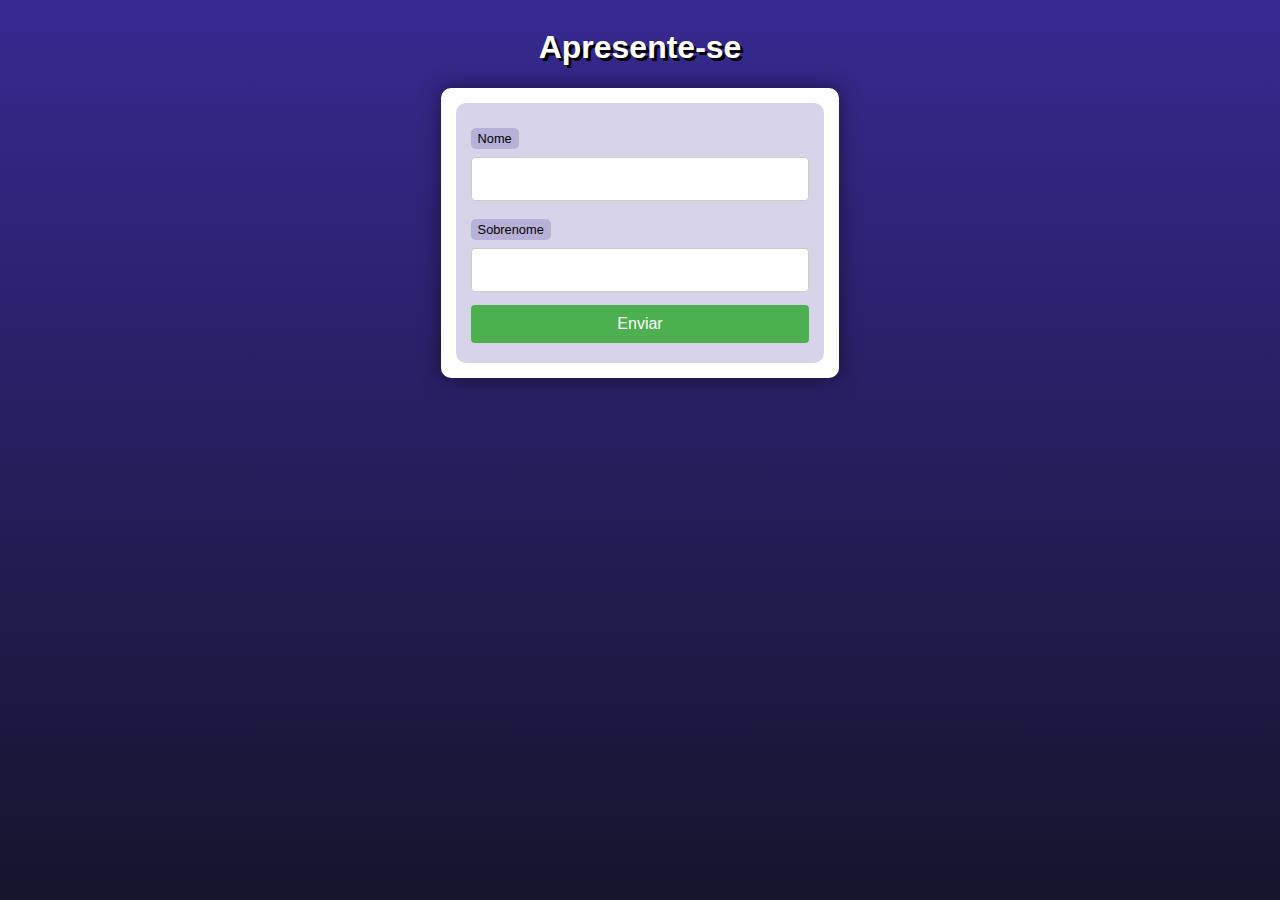
<file: ex004/index.html>
<!DOCTYPE html>
<html lang = "pt-br">
<head>
    <meta charset = "UTF-8">
    <meta name="viewport" content="width=device-width, initial-scale=1.0">
    <title>Interação com formulários</title>
    <link rel="stylesheet" href="style.css">
</head>
<header>
    <h1>Apresente-se</h1>
</header>
<section>
    <form action="cad.php" method="get">
        <label for="nome">Nome</label>
        <input type="text" name="nome" id="idnome">
        <label for="sobrenome">Sobrenome</label>
        <input type="text" name="sobrenome" id="idsobrenome">
        <input type="submit" value="Enviar">
    </form>
</section>


</body>
</html>
</file>
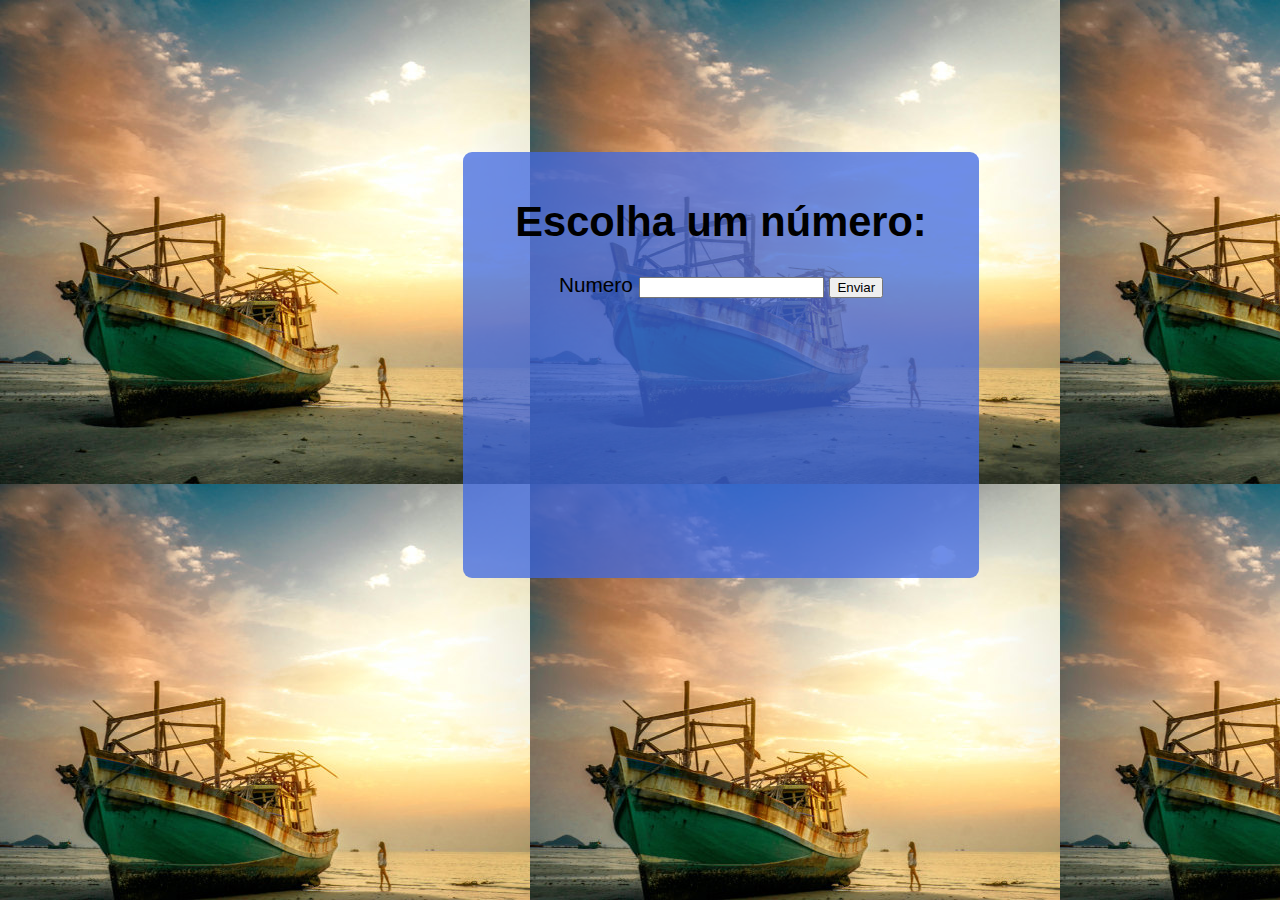
<file: desafios/des001/index.html>
<!DOCTYPE html>
<html lang="pt-br">
<head>
    <meta charset = "UTF-8">
    <meta name="viewport" contente="width=device-width, initial-scale=1.0 " >
    <title>Antecesor</title>
    <link rel="stylesheet" href="style.css">
</head>
<body>
    <main>
        <h1>Escolha um número:</h1>
        <form action="ant-sus.php" method="get">
            <label for="numero">Numero</label>
            <input type="number" name="numero" id="idnumero">
            <input type="submit" value="Enviar">
        </form>
    </main>
</body>
</html>
</file>
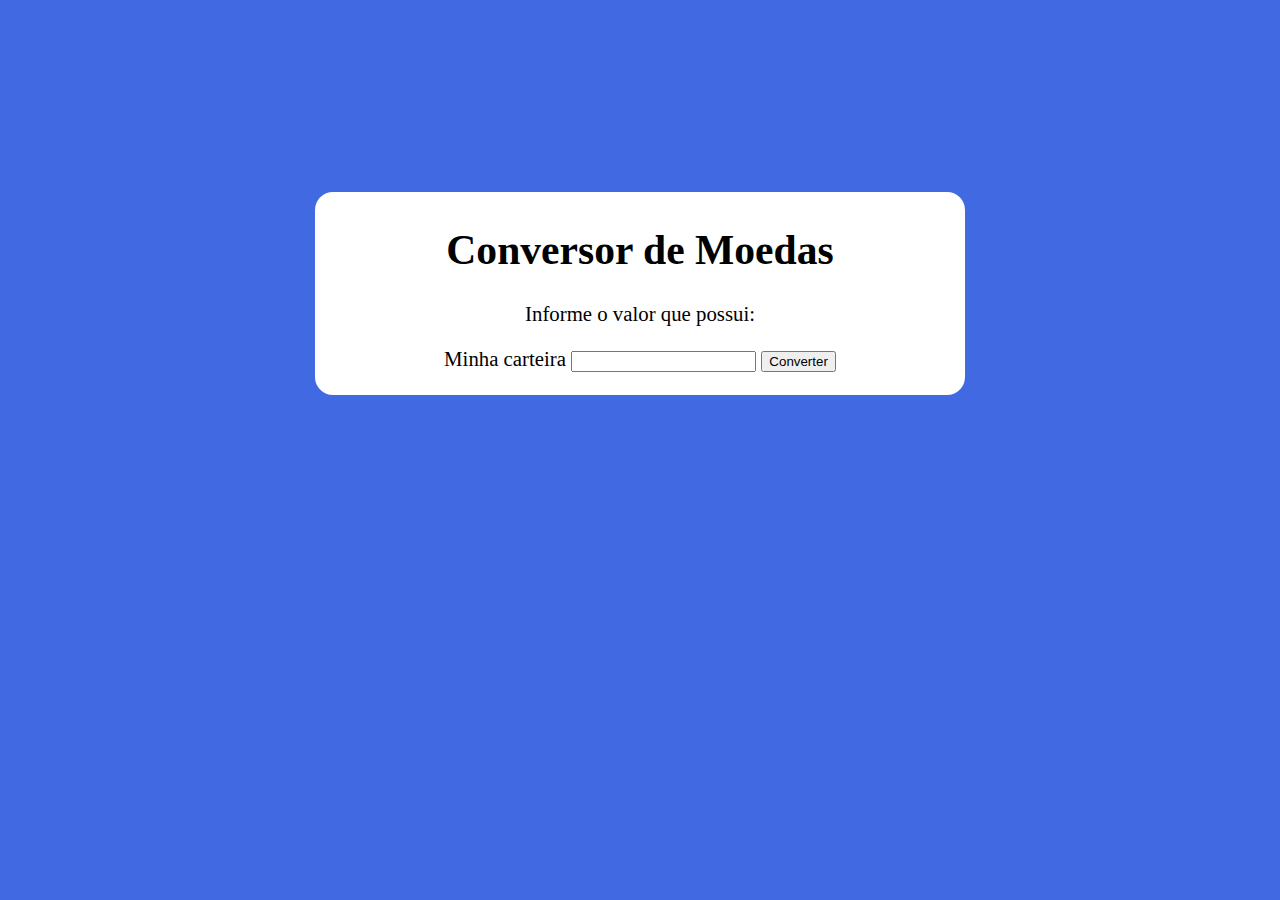
<file: desafios/des003-corrigido/index.html>
<!DOCTYPE html>
<html lan="pt-br">
    <head>
        <meta charset = "UTF-8">
        <meta name ="viewport" content="whidth=device-whith, initial-scale=1.0">
        <title>Conversor de moedas</title>
        <link rel="stylesheet" href="conver-estil/style.css">
    </head>

    <body>
        <main>
            <h1>Conversor de Moedas</h1>
            <p>Informe o valor que possui:</p>
            <form action="conversao.php" method="get">
                <label for="dinheiro">Minha carteira</label>
                <input type="number" name="dinheiro" id="iddinheiro" step="0.01">
                <input type="submit" value="Converter">
            </form>
        </main>
    </body>

</html>
</file>
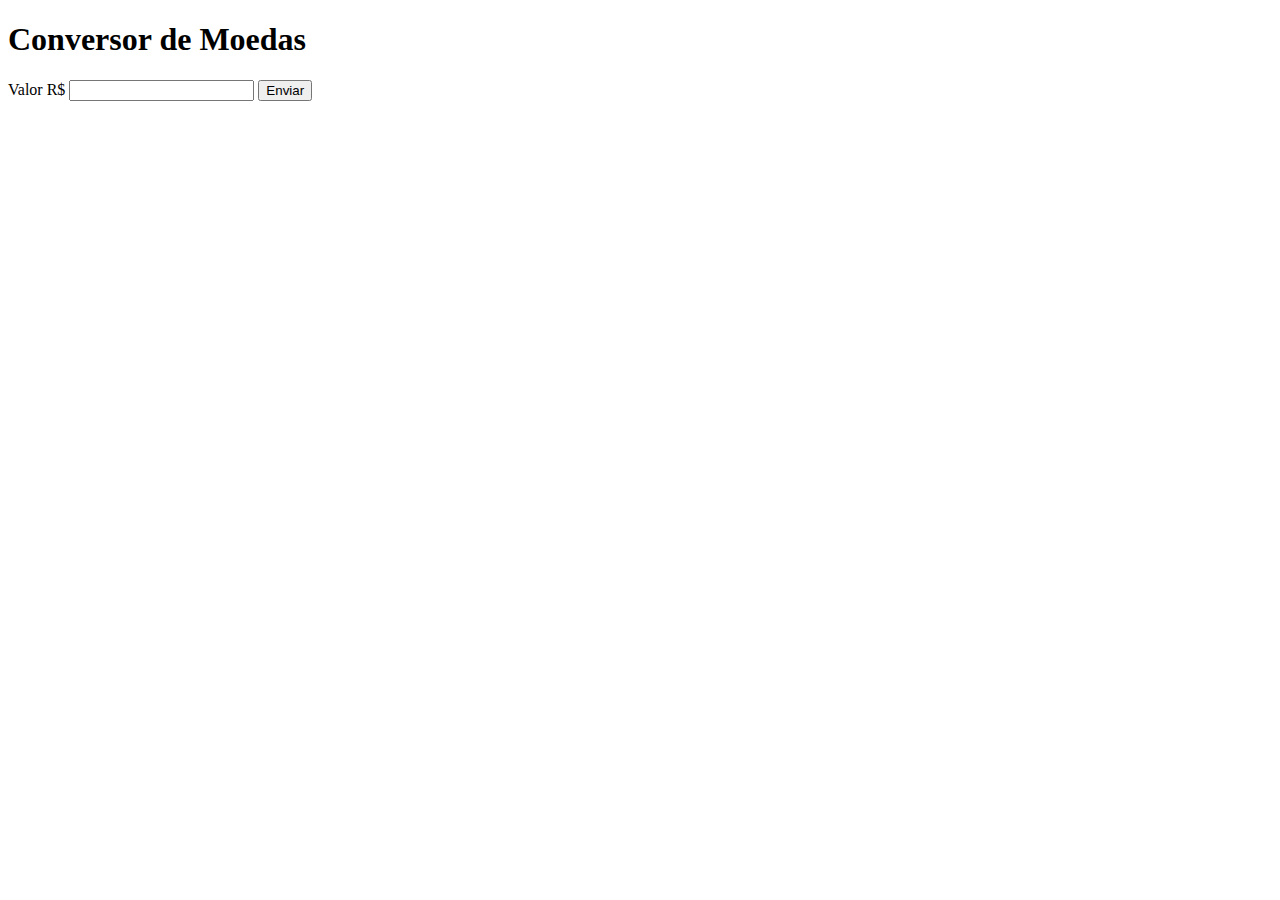
<file: desafios/des003/index.html>
<!DOCTYPE html>
<html lang = pt-br>
    <head>
        <meta charset="UTF-8">
        <meta name="viewport" content="width=device-width, initial-scale=1.0">
        <title>Conversor de moedas </title>
    </head>

<body>
    <header>
        <h1>Conversor de Moedas</h1>
    </header> 
    <main>
        <form action="cad.php" method="get">
            <label for="convert">Valor R$</label>
            <input type="number" name="DinReal" id="idDinReal">
            <input type="submit" value="Enviar">
            


        </form>
    </main>
</body>

</html>
</file>
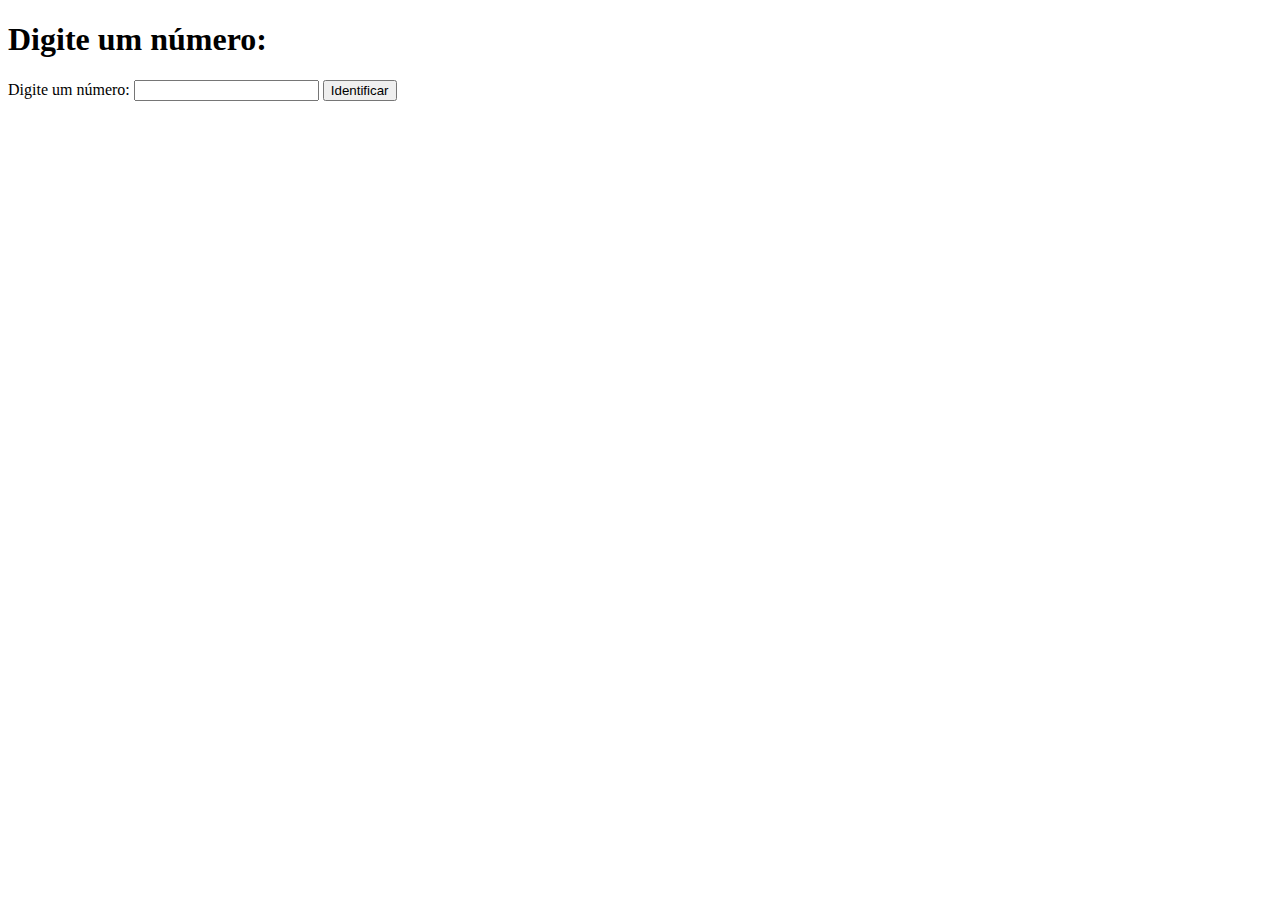
<file: desafios/des005/index.html>
<!DOCTYPE html>
<html lang = "pt-br">
    <head>
        <meta charset="UTF-8">
        <meta name = "viewport" content="whidth=device-width, initial-scale=1.0">
        <title>Identificador de números</title>
    </head>

    <body>
        <h1>Digite um número:</h1>
        <form action="identificador.php" method="get">
            <label for="ident">Digite um número: </label>
            <input type="number" name="ident" id="id-ident" step="0.001">
            <input type="submit" value="Identificar">
        </form>
    </body>

</html>
</file>
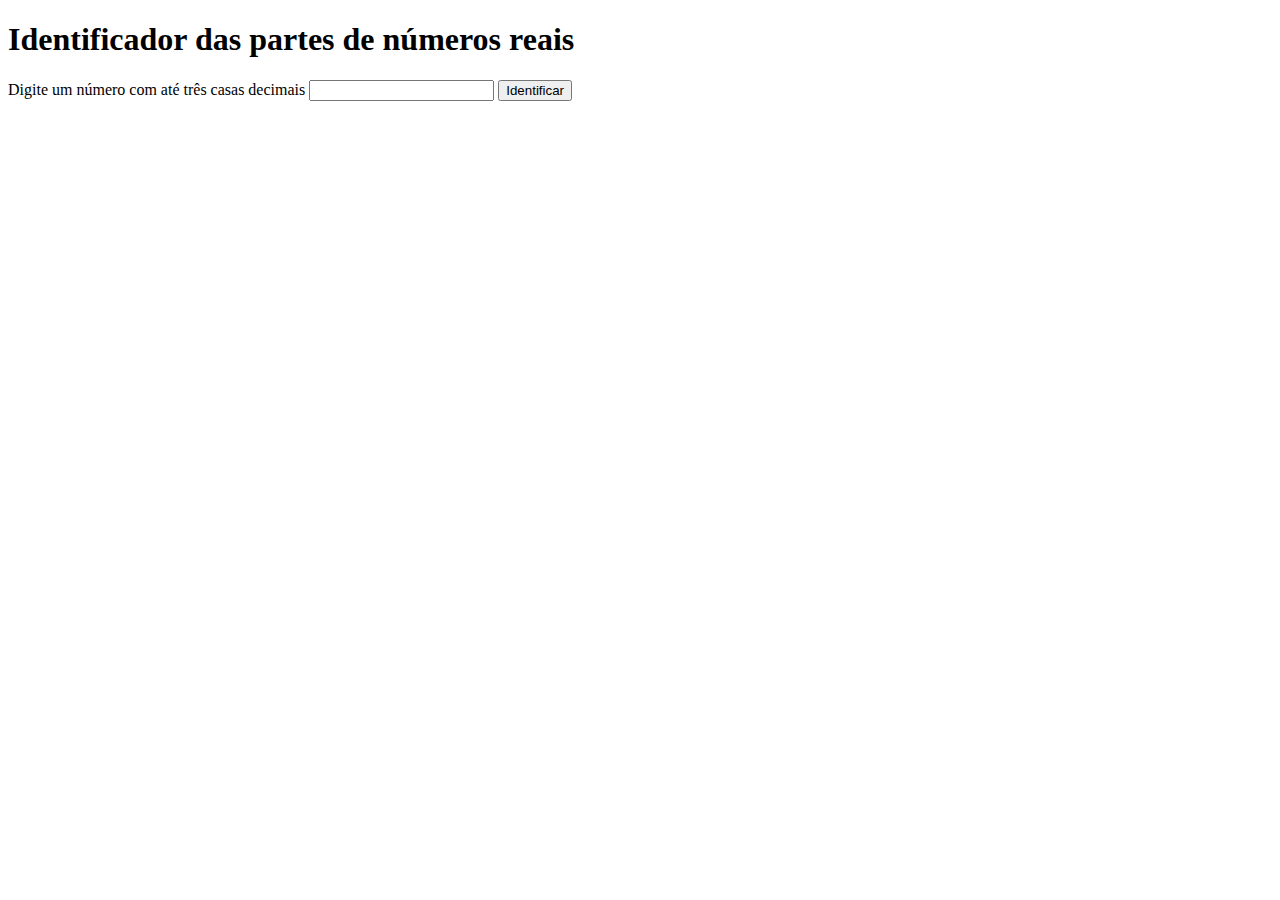
<file: desafios/des006/index.html>
<!DOCTYPE html>
<html lang="pt-br">
    <head>
        <meta charset="UTF-8">
        <meta name="viewport" content="width=device-width, initial-scale=1.0">
        <title>identificador de número real</title>
    </head>

    <body>
        <h1>Identificador das partes de números reais</h1>

        <form action="resolucao.php" method="get">
            <label for= "numUSUAR" >Digite um número com até três casas decimais</label>
            <input type="number" name="numUSUAR" id="idnumUSUAR" step="0.001">
            <input type="submit" value="Identificar">
        </form>

    
    </body>

</html>
</file>
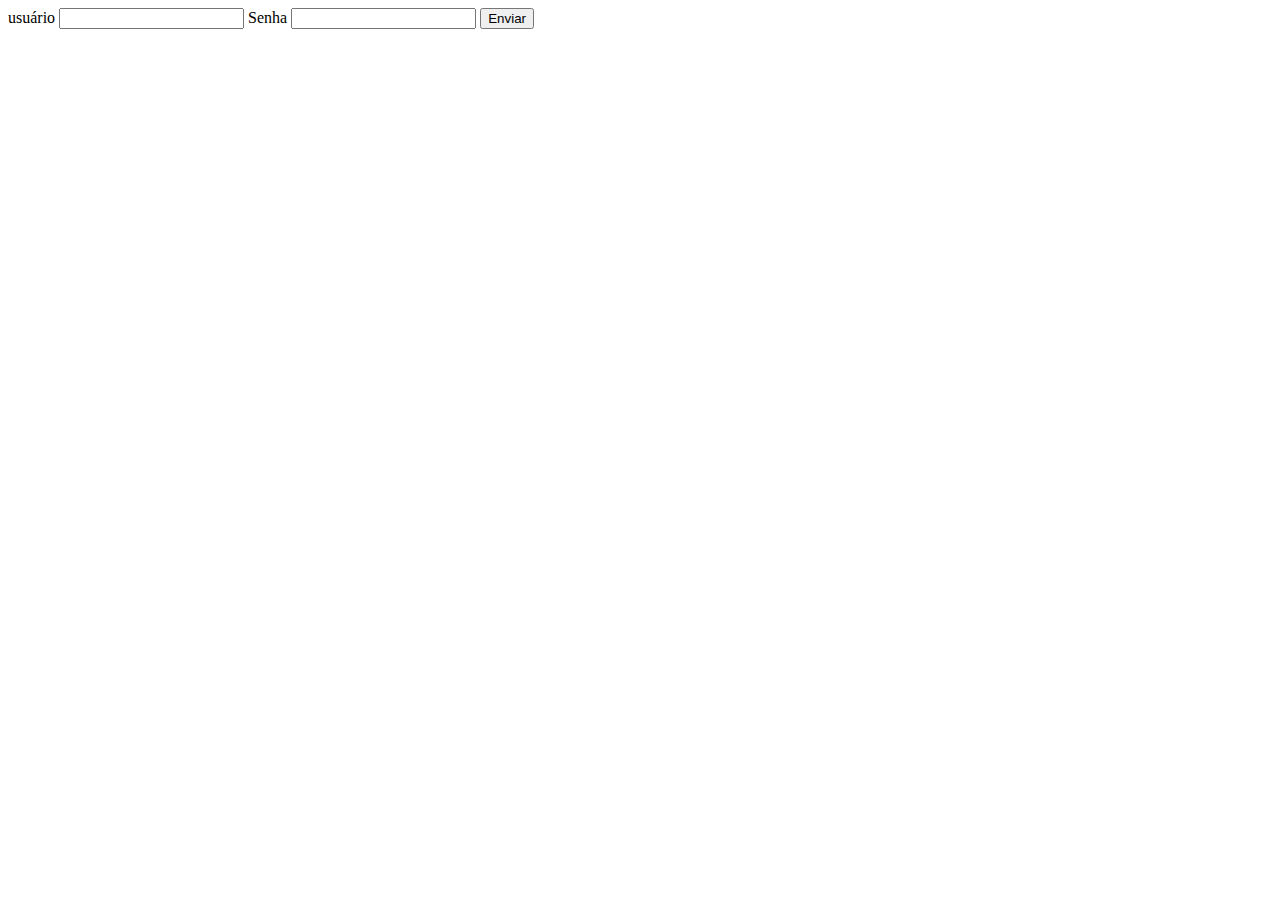
<file: ex005/form.html>
<!DOCTYPE html>
<html lang="pt-br">
    <head>
        <meta charset="UTF-8">
        <meta name="viewport" content="width=device-width, initial-scale=1.0">
        <title>Exercício PHP</title>
    </head>
    <body>
        <main>
            <form action="superglobais.php??tipo=aluno&turno=noite" method="post">
                <label for="usu">usuário</label>
                <input type="text" name="usu" id="idusu">
                <label for="senha">Senha</label>
                <input type="password" name="senha" id="idsenha">
                <input type="submit" value="Enviar">
            </form>
        </main>
    </body>

</html>
</file>
<file: ex004/style.css>
@charset "UTF-8";

* {
    font-family: Verdana, Geneva, Tahoma, sans-serif;
    box-sizing: border-box;
}

/* ELEMENTOS DA INTERFACE */

body {
    background-color: #15142b;
    background-image: linear-gradient(180deg, #372991, #15142b);
    background-repeat: no-repeat;
    background-position: center center;
    background-size: cover;
    background-attachment: fixed;

    display: flex;
    flex-direction: column;
    flex-wrap: nowrap;
    justify-content: center;
    align-items: center;
}

header, main, section, article {
    max-width: 700px;
}

header > h1 {
    color: white;
    text-shadow: 3px 3px 0px black;
}

main, section, article {
    background-color: white;
    padding: 15px;
    margin-bottom: 20px;
    border-radius: 10px;
    box-shadow: 0px 0px 20px rgba(0, 0, 0, 0.502);
}

footer {
    display: block;
    width: 100vw;
    background-color: #291f6c;
    color: white;
    text-align: center;
    margin-top: auto;
    padding: 5px;
}

p {
    text-align: justify;
    line-height: 1.5em;
}

h2, h3, h4 {
    color: #372991;
    margin: 0 0 10px 0;
}

a {
    color: #15142b;
    background-color: rgba(55, 41, 145, 0.1);
    padding: 0 3px;
    font-weight: 600;
    text-decoration: none;
    border-bottom: .5px dotted #372991;
}

a:hover {
    color: #372991;
    border-bottom: 1px solid #372991;
}

/* TABELAS E LISTAS */

table {
    min-width: 400px;
    border-spacing: 0px;
    border: 0.5px solid #372991;
    margin: 10px auto;
}

table th {
    background-color: #372991;
    color: white;
    padding: 5px;
    text-align: left;
}

table td {
    padding: 5px;
}

table tr {
    background-color: rgba(55, 41, 145, 0.05);
}

table tr:nth-child(odd) {
    background-color: rgba(55, 41, 145, 0.3);
}

table.divisao {
    border: 1px solid white;
}

table.divisao td {
    background-color: white;
    padding: 20px;
    text-align: center;
    font-size: 2.5em;
}

table.divisao  tr:nth-child(1) td:nth-child(2) {
    border-bottom: 3px solid black;
    border-left: 3px solid black;
}

table.divisao tr:nth-child(2) td:nth-child(2) {
    border-left: 3px solid black;
}

table.divisao tr:nth-child(2) td:nth-child(1) {
    text-decoration: underline;
}

ul > li::marker {
    color: #372991;
}

/* ELEMENTOS DE FORMULÁRIO */

form {
    background-color: rgba(55, 41, 145, 0.2);
    padding: 15px;
    border-radius: 10px;
}

form label {
    display: block;
    width: fit-content;
    font-size: 0.8em;
    font-weight: 100;
    background-color: rgba(55, 41, 145, 0.2);
    padding: 3px 7px;
    margin-top: 10px;
    margin-bottom: 0px;
    border-radius: 5px;
}

input[type=text], [type=number], select, input[type=date], input[type=date], input[type=datetime], input[type=email], input[type=month], input[type=password], input[type=range], input[type=tel], input[type=time], input[type=week] {
    width: 100%;
    padding: 12px 20px;
    font-size: 1em;
    margin: 8px 0;
    display: inline-block;
    border: 1px solid #ccc;
    border-radius: 4px;
    box-sizing: border-box;
}
  
input[type=submit] {
    width: 100%;
    background-color: #4CAF50;
    font-size: 1em;
    color: white;
    padding: 10px 20px;
    margin: 5px 0;
    border: none;
    border-radius: 4px;
    cursor: pointer;
}
  
input[type=submit]:hover {
    background-color: #45a049;
}

input[type=reset] {
    width: 100%;
    background-color: #eb9903;
    font-size: 1em;
    color: white;
    padding: 10px 20px;
    margin: 5px 0;
    border: none;
    border-radius: 4px;
    cursor: pointer;
}

input[type=reset]:hover {
    background-color: #c27013;
}

input[type=button], button {
    width: 100%;
    background-color: #372991;
    font-size: 1em;
    color: white;
    padding: 10px 20px;
    margin: 5px 0;
    border: none;
    border-radius: 4px;
    cursor: pointer;
}

input[type=button]:hover, button:hover {
    background-color: #291f6c;
}

fieldset {
    border: 0.5px dotted #372991;
}

fieldset > legend {
    font-size: 0.8em;
    font-weight: 100;
    background-color: rgba(55, 41, 145, 0.2);
    padding: 3px 7px;
    border-radius: 5px;
}

input[type=radio] + label, input[type=checkbox] + label {
    display: inline-block;
    font-size: 1em;
    background-color: rgba(0, 0, 0, 0);
}
</file>
<file: desafios/des001/style.css>
@charset "UTF-8";

body{
    background-image: url(./imgs/img-fundo.jpg);
    font-family: Arial, Helvetica, sans-serif;
    font-size: 100%;
    
}

main{
    margin-top: 12%;
    font-size: 1.3em;
    margin-left: 36%;
    padding: 18px;
    border-radius: 9px;
    text-align: center;
    background-color: rgba(65, 105, 225, 0.76);
    min-height: 390px;
    max-width: 480px;
}
</file>
<file: desafios/des003-corrigido/conver-estil/style.css>
@charset "UTF-8";

body{
    background-color: royalblue;
    margin-top: 15%;
    font: 100%;
}

main{
    background-color: white;
    margin: auto;
    text-align: center;
    max-width: 50%;
    padding: 6px 9px 23px 9px;
    border-radius: 18px;
    font-size: 1.3em;

}
</file>
